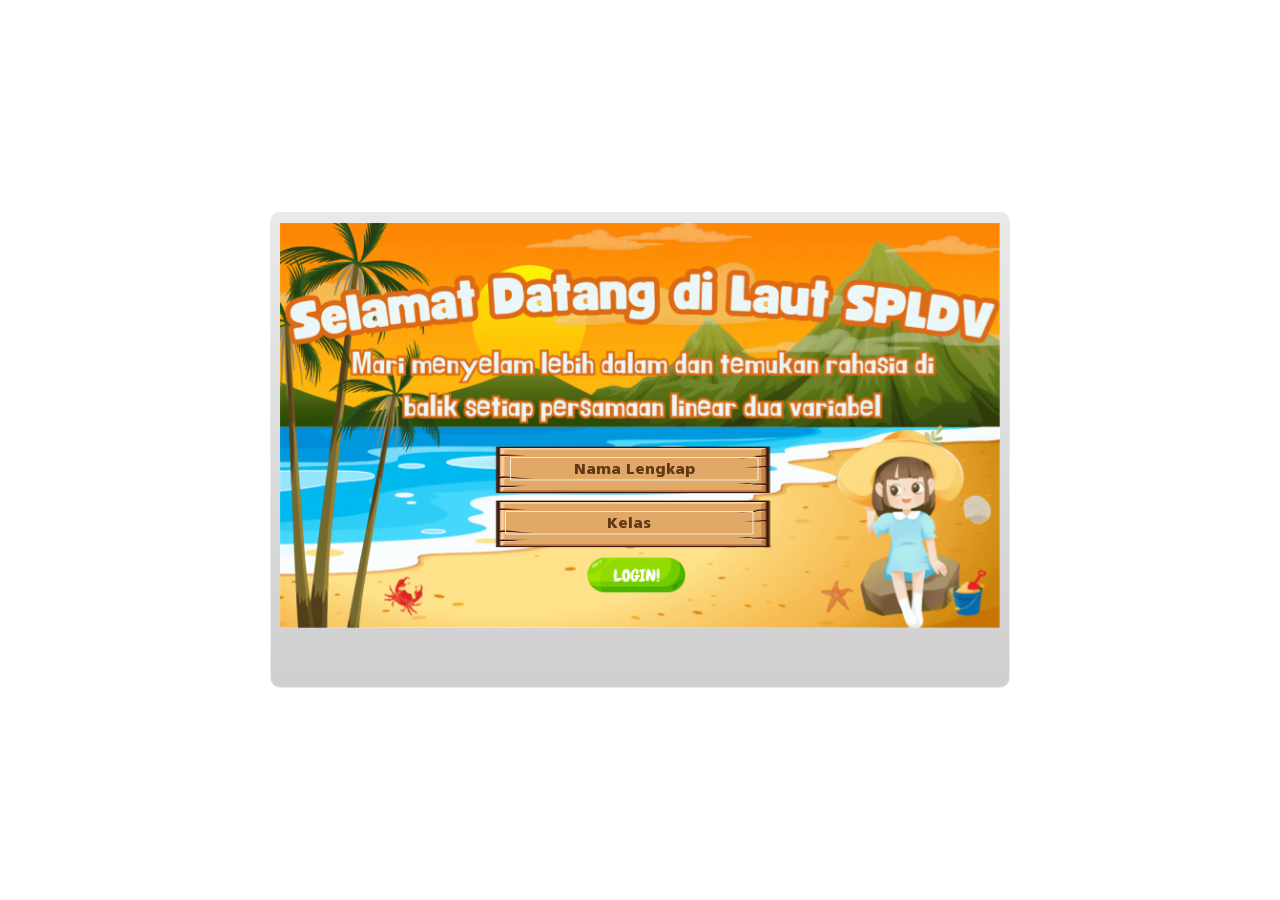
<file: story_html5.html>
<!DOCTYPE html>
<html lang="en-US">
<head>
  <meta charset="utf-8">
  <!-- Created using Storyline 3 - http://www.articulate.com  -->
  <!-- version: 3.11.23355.0 -->
  <title>MTK Kelas 9 SPLDV</title>
  <meta http-equiv="x-ua-compatible" content="IE=edge" />
  <meta name="viewport" content="width=device-width, initial-scale=1.0, user-scalable=no, shrink-to-fit=no, minimal-ui" />
  <meta name="apple-mobile-web-app-capable" content="yes" />
  <style>
    html, body { height: 100%; padding: 0; margin: 0 }
    #app { height: 100%; width: 100%; }
  </style>
  
  <script>window.THREE = { };</script>
</head>
<body style="background: #FFFFFF" class="cs-HTML theme-classic">
  <!-- 360 -->
  <script>!function(e){function n(e,i){return e.test(i)}function i(e){var i=e||navigator.userAgent,o=i.split("[FBAN");if(void 0!==o[1]&&(i=o[0]),this.apple={phone:n(t,i),ipod:n(d,i),tablet:!n(t,i)&&n(s,i),device:n(t,i)||n(d,i)||n(s,i)},this.amazon={phone:n(h,i),tablet:!n(h,i)&&n(a,i),device:n(h,i)||n(a,i)},this.android={phone:n(h,i)||n(b,i),tablet:!n(h,i)&&!n(b,i)&&(n(a,i)||n(r,i)),device:n(h,i)||n(a,i)||n(b,i)||n(r,i)},this.windows={phone:n(l,i),tablet:n(p,i),device:n(l,i)||n(p,i)},this.other={blackberry:n(f,i),blackberry10:n(u,i),opera:n(c,i),firefox:n(A,i),chrome:n(w,i),device:n(f,i)||n(u,i)||n(c,i)||n(A,i)||n(w,i)},this.seven_inch=n(v,i),this.any=this.apple.device||this.android.device||this.windows.device||this.other.device||this.seven_inch,this.phone=this.apple.phone||this.android.phone||this.windows.phone,this.tablet=this.apple.tablet||this.android.tablet||this.windows.tablet,"undefined"==typeof window)return this}function o(){var e=new i;return e.Class=i,e}var t=/iPhone/i,d=/iPod/i,s=/iPad/i,b=/(?=.*\bAndroid\b)(?=.*\bMobile\b)/i,r=/Android/i,h=/(?=.*\bAndroid\b)(?=.*\bSD4930UR\b)/i,a=/(?=.*\bAndroid\b)(?=.*\b(?:KFOT|KFTT|KFJWI|KFJWA|KFSOWI|KFTHWI|KFTHWA|KFAPWI|KFAPWA|KFARWI|KFASWI|KFSAWI|KFSAWA)\b)/i,l=/IEMobile/i,p=/(?=.*\bWindows\b)(?=.*\bARM\b)/i,f=/BlackBerry/i,u=/BB10/i,c=/Opera Mini/i,w=/(CriOS|Chrome)(?=.*\bMobile\b)/i,A=/(?=.*\bFirefox\b)(?=.*\bMobile\b)/i,v=new RegExp("(?:Nexus 7|BNTV250|Kindle Fire|Silk|GT-P1000)","i");"undefined"!=typeof module&&module.exports&&"undefined"==typeof window?module.exports=i:"undefined"!=typeof module&&module.exports&&"undefined"!=typeof window?module.exports=o():"function"==typeof define&&define.amd?define("isMobile",[],e.isMobile=o()):e.isMobile=o()}(this);
    window.isMobile.apple.tablet = window.isMobile.apple.tablet ||
      (navigator.platform === 'MacIntel' && navigator.maxTouchPoints > 1);
    window.isMobile.apple.device = window.isMobile.apple.device || window.isMobile.apple.tablet;
    window.isMobile.tablet = window.isMobile.tablet || window.isMobile.apple.tablet;
    window.isMobile.any = window.isMobile.any || window.isMobile.apple.tablet;
  </script>

  <div id="focus-sink" aria-hidden="true" tabIndex="-1"></div>

  <div id="preso"></div>
  <script>
    window.DS = {};
    window.globals = {
      DATA_PATH_BASE: '',
      HAS_FRAME: true,
      HAS_SLIDE: true,

      lmsPresent: false,
      tinCanPresent: false,
      cmi5Present: false,
      aoSupport: false,
      scale: 'noscale',
      captureRc: false,
      browserSize: 'optimal',
      bgColor: '#FFFFFF',
      features: '',
      themeName: 'classic',
      preloaderColor: '#FFFFFF',
      suppressAnalytics: false,
      productChannel: 'perpetual',
      publishSource: 'storyline',
      aid: '',
      cid: '5d633b85-eef5-4fcc-8efb-4a08237b7747',
      playerVersion: '3.11.23355.0',
      maxIosVideoElements: 5,

      
      parseParams: function(qs) {
        if (window.globals.parsedParams != null) {
          return window.globals.parsedParams;
        }
        qs = (qs || window.location.search.substr(1)).split('+').join(' ');
        var params = {},
            tokens,
            re = /[?&]?([^=]+)=([^&]*)/g;

        while (tokens = re.exec(qs)) {
          params[decodeURIComponent(tokens[1]).trim()] =
            decodeURIComponent(tokens[2]).trim();
        }
        window.globals.parsedParams = params;
        return params;
      }

    };

    (function() {

      var classTypes = [ 'desktop', 'mobile', 'phone', 'tablet' ];

      var addDeviceClasses = function(prefix, testObj) {
        var curr, i;
        for (i = 0; i < classTypes.length; i++) {
          curr = classTypes[i];
          if (testObj[curr]) {
            document.body.classList.add(prefix + curr);
          }
        }
      };

      var params = window.globals.parseParams(),
          isDevicePreview = params.devicepreview === '1',
          isPhoneOverride = params.deviceType === 'phone' || (isDevicePreview && params.phone == '1'),
          isTabletOverride = (params.deviceType === 'tablet' || isDevicePreview) && !isPhoneOverride,
          isMobileOverride = isPhoneOverride || isTabletOverride;

      var deviceView = {
        desktop: !window.isMobile.any && !isMobileOverride,
        mobile: window.isMobile.any || isMobileOverride,
        phone: isPhoneOverride || (window.isMobile.phone && !isTabletOverride),
        tablet: isTabletOverride || window.isMobile.tablet
      };

      window.globals.deviceView = deviceView;
      window.isMobile.desktop = !window.isMobile.any;
      window.isMobile.mobile = window.isMobile.any;

      addDeviceClasses('view-', deviceView);

    })();
  </script>
  
  <script src='story_content/user.js' type=text/javascript></script>
  <div class="slide-loader"></div>

  <script type="text/javascript">
    if (window.globals.deviceView.isMobile) { var doc = document, loader = doc.body.querySelector('.slide-loader'); [ 1, 2, 3 ].forEach(function(n) { var d = doc.createElement('div'); d.style.backgroundColor = window.globals.preloaderColor; d.classList.add('mobile-loader-dot'); d.classList.add('dot' + n); loader.appendChild(d); }); }
  </script>

  <div class="mobile-load-title-overlay" style="display: none">
    <div class="mobile-load-title">MTK Kelas 9 SPLDV</div>
  </div>

  <div class="mobile-chrome-warning"></div>

  <script>
    
    if (window.autoSpider && window.vInterfaceObject) {
      document.querySelector('.mobile-load-title-overlay').style.display = 'none';
    }
  </script>

  

  <link rel="stylesheet" href="html5/data/css/output.min.css" data-noprefix />
</body>
<script src="html5/lib/scripts/ds-bootstrap.min.js"></script>
</html>
</file>
<file: html5/data/css/output.min.css>
@font-face {
  font-family: 'Open SansBold CharsBold8239ED67';
  src: url('[data-uri]');
  font-style: normal;
  font-weight: normal;
}
@font-face {
  font-family: 'Open Sans Charset1_ 6ii1844EC8A';
  src: url('[data-uri]');
  font-style: normal;
  font-weight: normal;
}
@font-face {
  font-family: 'Articulate Extrabolbold115FBEFF';
  src: url('[data-uri]');
  font-style: normal;
  font-weight: normal;
}
@font-face {
  font-family: 'Open SansItalic CItalicBCADB11A';
  src: url('[data-uri]');
  font-style: normal;
  font-weight: normal;
}
@font-face {
  font-family: 'Articulate Charset1_ 5x14931534';
  src: url('[data-uri]');
  font-style: normal;
  font-weight: normal;
}
@font-face {
  font-family: 'ArticulateItalic Italic2047C7AB';
  src: url('[data-uri]');
  font-style: normal;
  font-weight: normal;
}
@font-face {
  font-family: 'ArticulateBold CharBold95DCF639';
  src: url('[data-uri]');
  font-style: normal;
  font-weight: normal;
}
@font-face {
  font-family: 'Gill Sans Ultra BolBoldEE1BC014';
  src: url('[data-uri]');
  font-style: normal;
  font-weight: normal;
}
@font-face {
  font-family: 'ElephantBold CharseBold697A9F85';
  src: url('[data-uri]');
  font-style: normal;
  font-weight: normal;
}
@font-face {
  font-family: 'Articulate ExtrabolBoldB8A5C717';
  src: url('[data-uri]');
  font-style: normal;
  font-weight: normal;
}
@font-face {
  font-family: 'Arial Charset1_ 5kqd3Jt9D56EB0C';
  src: url('[data-uri]');
  font-style: normal;
  font-weight: normal;
}
@font-face {
  font-family: 'ArticulateBoldItaItalic8EBB7F43';
  src: url('[data-uri]');
  font-style: normal;
  font-weight: normal;
}
@font-face {
  font-family: 'Articulate Extrabolbold472DC2A8';
  src: url('[data-uri]');
  font-style: normal;
  font-weight: normal;
}
@font-face {
  font-family: 'Articulate ExtrabolBold1D4657FD';
  src: url('[data-uri]');
  font-style: normal;
  font-weight: normal;
}
@font-face {
  font-family: 'Open SansBold CharsBoldE47A47C6';
  src: url('[data-uri]');
  font-style: normal;
  font-weight: normal;
}
@font-face {
  font-family: 'Articulate Charset0_v8MBBDD1F1C';
  src: url('[data-uri]');
  font-style: normal;
  font-weight: normal;
}
@font-face {
  font-family: 'Open Sans Charset0_v9TY33EDE6F2';
  src: url('[data-uri]');
  font-style: normal;
  font-weight: normal;
}
.cs-npnxnanbnsnfns00000000001 .cs-infopanel  {
  box-shadow: 0 1px 0 rgba(184, 184, 184, 1);
  background: rgba(255, 255, 255, 1);
}
.cs-npnxnanbnsnfns00000000001 .cs-infopanel .cs-link {
  color: rgba(124, 34, 128, 1);
}
.cs-npnxnanbnsnfns00000000001 .cs-infopanel .cs-link:hover {
  color: rgba(0, 0, 238, 1);
}
.cs-npnxnanbnsnfns00000000001 .cs-infopanel .cs-name {
  color: rgba(68, 68, 68, 1);
}
.cs-npnxnanbnsnfns00000000001 .cs-infopanel .cs-title {
  color: rgba(153, 153, 153, 1);
}
.cs-npnxnanbnsnfns00000000001 .cs-infopanelpopup  {
  box-shadow: 0 1px 0 rgba(184, 184, 184, 1);
  background: linear-gradient(180deg, rgba(233, 233, 233, 1) 0%, rgba(207, 207, 207, 1) 100%);
}
.cs-npnxnanbnsnfns00000000001 .cs-infopanelpopup .cs-link {
  color: rgba(124, 34, 128, 1);
}
.cs-npnxnanbnsnfns00000000001 .cs-infopanelpopup .cs-link:hover {
  color: rgba(0, 0, 238, 1);
}
.cs-npnxnanbnsnfns00000000001 .cs-infopanelpopup .cs-name {
  color: rgba(68, 68, 68, 1);
}
.cs-npnxnanbnsnfns00000000001 .cs-infopanelpopup .cs-bio {
  color: rgba(153, 153, 153, 1);
}
.cs-npnxnanbnsnfns00000000001 .cs-timer  {
  color: rgba(85, 85, 85, 1);
}
.cs-npnxnanbnsnfns00000000001 .cs-duration stop:first-child {
  stop-color: rgba(0, 215, 255, 1);
}
.cs-npnxnanbnsnfns00000000001 .cs-duration stop:last-child {
  stop-color: rgba(0, 171, 255, 1);
}
.cs-npnxnanbnsnfns00000000001 .cs-elapsed stop:first-child {
  stop-color: rgba(254, 227, 71, 1);
}
.cs-npnxnanbnsnfns00000000001 .cs-elapsed stop:last-child {
  stop-color: rgba(252, 204, 42, 1);
}
.cs-npnxnanbnsnfns00000000001 .cs-timer .cs-pie .cs-innerstroke {
  stroke: rgba(199, 199, 199, 1);
}
.cs-npnxnanbnsnfns00000000001 .cs-timer .cs-pie .cs-innerborder {
  stroke: rgba(255, 255, 255, 1);
}
.cs-npnxnanbnsnfns00000000001 .cs-window  {
  box-shadow: 0 8px 5px rgba(0, 0, 0, 0.2);
  border-color: rgba(234, 234, 234, 1);
  background: rgba(243, 243, 243, 1);
  color: rgba(85, 85, 85, 1);
}
.cs-npnxnanbnsnfns00000000001 .cs-window .cs-diva {
  border-color: rgba(247, 247, 247, 1);
}
.cs-npnxnanbnsnfns00000000001 .cs-window .cs-divb {
  border-color: rgba(211, 211, 211, 1);
}
.cs-npnxnanbnsnfns00000000001 .cs-editor .cs-editor-slide {
  color: rgba(85, 85, 85, 1);
}
.cs-npnxnanbnsnfns00000000001 .cs-editor .cs-editor-html {
  color: rgba(68, 68, 68, 1);
}
.cs-npnxnanbnsnfns00000000001 .cs-editor .cs-editor-button {
  text-shadow: 0 1px 0 rgba(240, 240, 240, 1);
  color: rgba(53, 53, 53, 1);
  border-color: rgba(177, 177, 177, 1);
  background: linear-gradient(180deg, rgba(245, 245, 245, 1) 0%, rgba(199, 199, 199, 1) 100%);
}
.cs-npnxnanbnsnfns00000000001 .cs-editor .cs-editor-button:hover {
  background: linear-gradient(180deg, rgba(242, 242, 242, 1) 0%, rgba(175, 175, 175, 1) 100%);
}
.cs-npnxnanbnsnfns00000000001 .cs-editor .cs-editor-button:active {
  background: linear-gradient(180deg, rgba(199, 199, 199, 1) 0%, rgba(244, 244, 244, 1) 100%);
}
.cs-npnxnanbnsnfns00000000001 .cs-listitem  {
  color: rgba(53, 53, 53, 1);
  border-color: rgba(223, 223, 223, 1);
}
.cs-npnxnanbnsnfns00000000001 .cs-listitem.cs-viewed {
  color: rgba(144, 144, 144, 1);
}
.cs-npnxnanbnsnfns00000000001 .cs-listitem.cs-selected {
  color: rgba(53, 53, 53, 1);
  background: rgba(192, 226, 241, 1);
}
.cs-npnxnanbnsnfns00000000001 .cs-listitem.cs-selected:hover {
  background: rgba(192, 226, 241, 1);
}
.cs-npnxnanbnsnfns00000000001 .cs-listitem.cs-selected.hover {
  background: rgba(192, 226, 241, 1);
}
.cs-npnxnanbnsnfns00000000001 .cs-listitem.cs-selected:focus {
  background: rgba(192, 226, 241, 1);
}
.cs-npnxnanbnsnfns00000000001 .cs-listitem .cs-icon-carrot {
  fill: rgba(53, 53, 53, 1);
}
.cs-npnxnanbnsnfns00000000001 .cs-listitem .cs-icon-carrot .cs-shadow {
  fill: rgba(255, 255, 255, 1);
}
.cs-npnxnanbnsnfns00000000001 .cs-listitem:hover {
  background: rgba(230, 230, 230, 1);
}
.cs-npnxnanbnsnfns00000000001 .cs-listitem.hover {
  background: rgba(230, 230, 230, 1);
}
.cs-npnxnanbnsnfns00000000001 .cs-listitem:focus {
  background: rgba(230, 230, 230, 1);
}
.cs-npnxnanbnsnfns00000000001 .cs-glossary  {
  color: rgba(53, 53, 53, 1);
}
.cs-npnxnanbnsnfns00000000001 .cs-glossary .cs-scrolling-panel {
  background: rgba(231, 231, 231, 1);
}
.cs-npnxnanbnsnfns00000000001 .cs-glossary .cs-term.cs-selected .cs-choice-list-trigger {
  color: rgba(53, 53, 53, 1);
  background: rgba(192, 226, 241, 1);
}
.cs-npnxnanbnsnfns00000000001 .cs-glossary .cs-term.cs-selected .cs-choice-list-trigger:focus {
  color: rgba(53, 53, 53, 1);
  background: rgba(192, 226, 241, 1);
}
.cs-npnxnanbnsnfns00000000001 .cs-glossary .cs-term:hover .cs-choice-list-trigger {
  background: rgba(230, 230, 230, 1);
}
.cs-npnxnanbnsnfns00000000001 .cs-glossary .cs-term.hover .cs-choice-list-trigger {
  background: rgba(230, 230, 230, 1);
}
.cs-npnxnanbnsnfns00000000001 .cs-glossary .cs-term .cs-choice-list-trigger:focus {
  background: rgba(230, 230, 230, 1);
}
.cs-npnxnanbnsnfns00000000001 .cs-glossary .cs-diva {
  border-color: rgba(226, 226, 226, 1);
}
.cs-npnxnanbnsnfns00000000001 .cs-glossary .cs-divb {
  border-color: rgba(226, 226, 226, 1);
}
.cs-npnxnanbnsnfns00000000001 .cs-glossary .cs-divc {
  border-color: rgba(250, 250, 250, 1);
}
.cs-npnxnanbnsnfns00000000001 .cs-glossary .cs-heading {
  color: rgba(68, 68, 68, 1);
}
.cs-npnxnanbnsnfns00000000001 .cs-resource .cs-separator {
  border-color: rgba(224, 224, 224, 1);
}
.cs-npnxnanbnsnfns00000000001 .cs-outline  {
  color: rgba(68, 68, 68, 1);
}
.cs-npnxnanbnsnfns00000000001 .cs-outline .cs-diva {
  border-color: rgba(198, 198, 198, 1);
}
.cs-npnxnanbnsnfns00000000001 .cs-outline .cs-divb {
  border-color: rgba(249, 249, 249, 1);
}
.cs-npnxnanbnsnfns00000000001 .cs-outline .cs-divc {
  border-color: rgba(225, 225, 225, 1);
}
.cs-npnxnanbnsnfns00000000001 .cs-outline .cs-search-filter:hover {
  color: rgba(0, 0, 238, 1);
}
.cs-npnxnanbnsnfns00000000001 .cs-outline .cs-search-filter.hover {
  color: rgba(0, 0, 238, 1);
}
.cs-npnxnanbnsnfns00000000001 .cs-transcript  {
  color: rgba(68, 68, 68, 1);
}
.cs-npnxnanbnsnfns00000000001 .cs-transcript .cs-div {
  border-color: rgba(225, 225, 225, 1);
}
.cs-npnxnanbnsnfns00000000001 .cs-tabs:not(.topmenu-item) {
  color: rgba(85, 85, 85, 1);
}
.cs-npnxnanbnsnfns00000000001 .cs-tabs .cs-inner-button:not(.topmenu-item) {
  text-shadow: 0 1px 0 rgba(240, 240, 240, 1);
}
.cs-npnxnanbnsnfns00000000001 .cs-tabs:hover:not(.topmenu-item) {
  color: rgba(51, 51, 51, 1);
}
.cs-npnxnanbnsnfns00000000001 .cs-tabs.cs-selected {
  background: rgba(243, 243, 243, 1);
  color: rgba(51, 51, 51, 1);
}
.cs-npnxnanbnsnfns00000000001 .cs-seekcontrol  {
  background: linear-gradient(180deg, rgba(245, 245, 245, 1) 0%, rgba(199, 199, 199, 1) 100%);
  border-color: rgba(177, 177, 177, 1);
}
.cs-npnxnanbnsnfns00000000001 .cs-seekcontrol .cs-button:hover .cs-icon {
  fill: rgba(85, 85, 85, 1);
}
.cs-npnxnanbnsnfns00000000001 .cs-seekcontrol .cs-button.hover .cs-icon {
  fill: rgba(85, 85, 85, 1);
}
.cs-npnxnanbnsnfns00000000001 .cs-seekcontrol .cs-button .cs-icon-shadow {
  fill: rgba(240, 240, 240, 1);
}
.cs-npnxnanbnsnfns00000000001 .cs-seekcontrol .cs-button .cs-icon {
  fill: rgba(45, 45, 45, 1);
}
.cs-npnxnanbnsnfns00000000001 .cs-seekcontrol .cs-seek .cs-fill {
  background: rgba(255, 255, 255, 1);
}
.cs-npnxnanbnsnfns00000000001 .cs-seekcontrol .cs-seek {
  background: rgba(231, 231, 231, 1);
  border-color: rgba(184, 184, 184, 1);
}
.cs-npnxnanbnsnfns00000000001 .cs-searchinput .cs-input {
  color: rgba(138, 138, 138, 1);
  border-color: rgba(173, 173, 173, 1);
  background: rgba(223, 223, 223, 1);
}
.cs-npnxnanbnsnfns00000000001 .cs-searchinput .cs-input:focus {
  color: rgba(51, 51, 51, 1);
  background: rgba(250, 250, 250, 1);
}
.cs-npnxnanbnsnfns00000000001 .cs-searchinput .cs-input:hover {
  box-shadow: inset 0 0 1px 0 rgba(107, 248, 255, 1);
}
.cs-npnxnanbnsnfns00000000001 .cs-searchinput .cs-input.hover {
  box-shadow: inset 0 0 1px 0 rgba(107, 248, 255, 1);
}
.cs-npnxnanbnsnfns00000000001 .cs-searchinput .cs-button .cs-icon {
  fill: rgba(138, 138, 138, 1);
}
.cs-npnxnanbnsnfns00000000001 .cs-searchinput .cs-button:hover {
  fill: linear-gradient(180deg, rgba(245, 245, 245, 1) 0%, rgba(199, 199, 199, 1) 100%);
}
.cs-npnxnanbnsnfns00000000001 .cs-searchinput .cs-button.hover {
  fill: linear-gradient(180deg, rgba(245, 245, 245, 1) 0%, rgba(199, 199, 199, 1) 100%);
}
.cs-npnxnanbnsnfns00000000001 .cs-menu  {
  box-shadow: 0 1px 0 rgba(184, 184, 184, 1);
  background: rgba(243, 243, 243, 1);
}
.cs-npnxnanbnsnfns00000000001 .cs-topmenu-item.active .cs-tab {
  background: rgba(243, 243, 243, 1);
}
.cs-npnxnanbnsnfns00000000001 .cs-logo  {
  box-shadow: 0 1px 0 rgba(184, 184, 184, 1);
  background: rgba(255, 255, 255, 1);
}
.cs-npnxnanbnsnfns00000000001 .cs-checkbox  {
  color: rgba(68, 68, 68, 1);
}
.cs-npnxnanbnsnfns00000000001 .cs-checkbox:hover {
  border-color: rgba(107, 248, 255, 1);
}
.cs-npnxnanbnsnfns00000000001 .cs-checkbox.hover {
  border-color: rgba(107, 248, 255, 1);
}
.cs-npnxnanbnsnfns00000000001 .cs-checkbox .cs-box {
  color: rgba(255, 255, 255, 1);
  border-color: rgba(184, 184, 184, 1);
}
.cs-npnxnanbnsnfns00000000001 .cs-checkbox .cs-box:checked::after {
  color: rgba(51, 204, 0, 1);
}
.cs-npnxnanbnsnfns00000000001 .cs-button  {
  text-shadow: 0 1px 0 rgba(240, 240, 240, 1);
  color: rgba(53, 53, 53, 1);
  border-color: rgba(177, 177, 177, 1);
  background: linear-gradient(180deg, rgba(245, 245, 245, 1) 0%, rgba(199, 199, 199, 1) 100%);
  box-shadow: 0 1px 0 rgba(207, 207, 207, 1);
}
.cs-npnxnanbnsnfns00000000001 .cs-button .cs-icon {
  fill: rgba(53, 53, 53, 1);
}
.cs-npnxnanbnsnfns00000000001 .cs-button .cs-icon-shadow {
  fill: rgba(240, 240, 240, 1);
}
.cs-npnxnanbnsnfns00000000001 .cs-button:hover {
  background: linear-gradient(180deg, rgba(242, 242, 242, 1) 0%, rgba(175, 175, 175, 1) 100%);
}
.cs-npnxnanbnsnfns00000000001 .cs-button.hover {
  background: linear-gradient(180deg, rgba(242, 242, 242, 1) 0%, rgba(175, 175, 175, 1) 100%);
}
.cs-npnxnanbnsnfns00000000001 .cs-button:active {
  background: linear-gradient(180deg, rgba(199, 199, 199, 1) 0%, rgba(244, 244, 244, 1) 100%);
}
.cs-npnxnanbnsnfns00000000001 .cs-button.cs-disabled:hover {
  background: linear-gradient(180deg, rgba(245, 245, 245, 1) 0%, rgba(199, 199, 199, 1) 100%);
}
.cs-npnxnanbnsnfns00000000001 .cs-button.cs-disabled.hover {
  background: linear-gradient(180deg, rgba(245, 245, 245, 1) 0%, rgba(199, 199, 199, 1) 100%);
}
.cs-npnxnanbnsnfns00000000001 .cs-button.cs-disabled:active {
  background: linear-gradient(180deg, rgba(245, 245, 245, 1) 0%, rgba(199, 199, 199, 1) 100%);
}
.cs-npnxnanbnsnfns00000000001 .cs-button.cs-volume:hover {
  background: linear-gradient(180deg, rgba(245, 245, 245, 1) 0%, rgba(199, 199, 199, 1) 100%);
}
.cs-npnxnanbnsnfns00000000001 .cs-button.cs-volume.hover {
  background: linear-gradient(180deg, rgba(245, 245, 245, 1) 0%, rgba(199, 199, 199, 1) 100%);
}
.cs-npnxnanbnsnfns00000000001 .cs-button.cs-volume:active {
  background: linear-gradient(180deg, rgba(245, 245, 245, 1) 0%, rgba(199, 199, 199, 1) 100%);
}
.cs-npnxnanbnsnfns00000000001.cs-base  {
  color: rgba(85, 85, 85, 1);
  border-color: rgba(233, 233, 233, 1);
  background: linear-gradient(180deg, rgba(233, 233, 233, 1) 0%, rgba(207, 207, 207, 1) 100%);
}
.cs-npnxnanbnsnfns00000000001.cs-base .cs-separator .cs-diva {
  background: rgba(211, 211, 211, 1);
}
.cs-npnxnanbnsnfns00000000001.cs-base .cs-separator .cs-divb {
  background: rgba(247, 247, 247, 1);
}
.cs-npnxnanbnsnfns00000000001.cs-base .cs-topmenu-item.active .cs-tab {
  border-color: rgba(211, 211, 211, 1);
}
.cs-npnxnanbnsnfns00000000001.cs-base .cs-topmenu-item.active .cs-panel {
  border-color: rgba(211, 211, 211, 1);
}
.cs-npnxnanbnsnfns00000000001.cs-base .cs-left {
  background: linear-gradient(180deg, rgba(219, 219, 219, 1) 0%, rgba(195, 195, 195, 1) 100%);
}
.cs-npnxnanbnsnfns00000000001.cs-base .cs-area-primary .cs-slide-container {
  background: linear-gradient(180deg, rgba(233, 233, 233, 1) 0%, rgba(207, 207, 207, 1) 100%);
}
.cs-npnxnanbnsnfns00000000001 .cs-volume::-moz-range-thumb {
  border-color: rgba(165, 165, 165, 1);
  box-shadow: inset 0 0 1px 0 rgba(212, 212, 212, 1);
  background: rgba(200, 200, 200, 1);
}
.cs-npnxnanbnsnfns00000000001 .cs-volume::-ms-thumb {
  border-color: rgba(165, 165, 165, 1);
  box-shadow: inset 0 0 1px 0 rgba(212, 212, 212, 1);
  background: rgba(200, 200, 200, 1);
}
.cs-npnxnanbnsnfns00000000001 .cs-volume::-webkit-slider-thumb {
  border-color: rgba(165, 165, 165, 1);
  box-shadow: inset 0 0 1px 0 rgba(212, 212, 212, 1);
  background: rgba(200, 200, 200, 1);
}
.cs-npnxnanbnsnfns00000000001 .cs-volume::-moz-range-track {
  border-color: rgba(242, 242, 242, 1);
  background: linear-gradient(180deg, rgba(188, 188, 188, 1) 0%, rgba(188, 188, 188, 1) 50.196%, rgba(195, 195, 195, 1) 100%);
}
.cs-npnxnanbnsnfns00000000001 .cs-volume::-ms-track {
  border-color: rgba(242, 242, 242, 1);
  background: linear-gradient(180deg, rgba(188, 188, 188, 1) 0%, rgba(188, 188, 188, 1) 50.196%, rgba(195, 195, 195, 1) 100%);
}
.cs-npnxnanbnsnfns00000000001 .cs-volume::-webkit-slider-runnable-track {
  border-color: rgba(242, 242, 242, 1);
  background: linear-gradient(180deg, rgba(188, 188, 188, 1) 0%, rgba(188, 188, 188, 1) 50.196%, rgba(195, 195, 195, 1) 100%);
}
body.show-focus .tab-focus-box {
  border-color: rgba(255, 255, 0, 1);
}
.skipnav {
  border-color: rgba(255, 255, 0, 1);
}
.fn-npnxnanbsnfns00000000001 {
  font-family: 'Open SansD6FFC9F9';
  -webkit-font-variant-ligatures: no-common-ligatures;
  font-variant-ligatures: no-common-ligatures;
}
.fn-pxabnsnfns00000000001 {
  font-family: 'Open SansD6FFC9F9';
  -webkit-font-variant-ligatures: no-common-ligatures;
  font-variant-ligatures: no-common-ligatures;
}
.fn-npxnabnsnfns00000000001 {
  font-family: 'Open SansD6FFC9F9';
  -webkit-font-variant-ligatures: no-common-ligatures;
  font-variant-ligatures: no-common-ligatures;
}
.fn-npnxnanbnsnfns00000000001 {
  font-family: 'Open SansD6FFC9F9';
  -webkit-font-variant-ligatures: no-common-ligatures;
  font-variant-ligatures: no-common-ligatures;
}
.fn-pxabnsnfns00000000000 {
  font-family: 'Open SansD6FFC9F9';
  -webkit-font-variant-ligatures: no-common-ligatures;
  font-variant-ligatures: no-common-ligatures;
}
@font-face {
  font-family: 'Open SansD6FFC9F9';
  src: url('[data-uri]');
  font-style: normal;
  font-weight: bold;
}
@font-face {
  font-family: 'Open SansD6FFC9F9';
  src: url('[data-uri]');
  font-style: normal;
  font-weight: normal;
}
.cs-InvalidPromptSlide .cs-6qm86TxJoiT-InvalidPromptSlide-btn0 {
  color: rgba(53, 53, 53, 1);
  border-color: rgba(177, 177, 177, 1);
  background: linear-gradient(180deg, rgba(245, 245, 245, 1) 0%, rgba(199, 199, 199, 1) 100%);
  text-shadow: 0 1px 0 rgba(240, 240, 240, 1);
}
.cs-InvalidPromptSlide .cs-6qm86TxJoiT-InvalidPromptSlide-btn0 .cs-html {
  color: rgba(68, 68, 68, 1);
}
.cs-InvalidPromptSlide .cs-6qm86TxJoiT-InvalidPromptSlide-btn0 .cs-slide {
  border-color: rgba(85, 85, 85, 1);
}
.cs-InvalidPromptSlide .cs-6qm86TxJoiT-InvalidPromptSlide-btn0:hover {
  background: linear-gradient(180deg, rgba(242, 242, 242, 1) 0%, rgba(175, 175, 175, 1) 100%);
}
.cs-InvalidPromptSlide .cs-6qm86TxJoiT-InvalidPromptSlide-btn0:active {
  background: linear-gradient(180deg, rgba(199, 199, 199, 1) 0%, rgba(244, 244, 244, 1) 100%);
}
.cs-PrintPromptSlide .cs-6qm86TxJoiT-PrintPromptSlide-btn0 {
  color: rgba(53, 53, 53, 1);
  border-color: rgba(177, 177, 177, 1);
  background: linear-gradient(180deg, rgba(245, 245, 245, 1) 0%, rgba(199, 199, 199, 1) 100%);
  text-shadow: 0 1px 0 rgba(240, 240, 240, 1);
}
.cs-PrintPromptSlide .cs-6qm86TxJoiT-PrintPromptSlide-btn0 .cs-html {
  color: rgba(68, 68, 68, 1);
}
.cs-PrintPromptSlide .cs-6qm86TxJoiT-PrintPromptSlide-btn0 .cs-slide {
  border-color: rgba(85, 85, 85, 1);
}
.cs-PrintPromptSlide .cs-6qm86TxJoiT-PrintPromptSlide-btn0:hover {
  background: linear-gradient(180deg, rgba(242, 242, 242, 1) 0%, rgba(175, 175, 175, 1) 100%);
}
.cs-PrintPromptSlide .cs-6qm86TxJoiT-PrintPromptSlide-btn0:active {
  background: linear-gradient(180deg, rgba(199, 199, 199, 1) 0%, rgba(244, 244, 244, 1) 100%);
}
.cs-ScrollPromptSlide .cs-6qm86TxJoiT-ScrollPromptSlide-btn0 {
  color: rgba(53, 53, 53, 1);
  border-color: rgba(177, 177, 177, 1);
  background: linear-gradient(180deg, rgba(245, 245, 245, 1) 0%, rgba(199, 199, 199, 1) 100%);
  text-shadow: 0 1px 0 rgba(240, 240, 240, 1);
}
.cs-ScrollPromptSlide .cs-6qm86TxJoiT-ScrollPromptSlide-btn0 .cs-html {
  color: rgba(68, 68, 68, 1);
}
.cs-ScrollPromptSlide .cs-6qm86TxJoiT-ScrollPromptSlide-btn0 .cs-slide {
  border-color: rgba(85, 85, 85, 1);
}
.cs-ScrollPromptSlide .cs-6qm86TxJoiT-ScrollPromptSlide-btn0:hover {
  background: linear-gradient(180deg, rgba(242, 242, 242, 1) 0%, rgba(175, 175, 175, 1) 100%);
}
.cs-ScrollPromptSlide .cs-6qm86TxJoiT-ScrollPromptSlide-btn0:active {
  background: linear-gradient(180deg, rgba(199, 199, 199, 1) 0%, rgba(244, 244, 244, 1) 100%);
}
.cs-ResumePromptSlide .cs-6qm86TxJoiT-ResumePromptSlide-btn0 {
  color: rgba(53, 53, 53, 1);
  border-color: rgba(177, 177, 177, 1);
  background: linear-gradient(180deg, rgba(245, 245, 245, 1) 0%, rgba(199, 199, 199, 1) 100%);
  text-shadow: 0 1px 0 rgba(240, 240, 240, 1);
}
.cs-ResumePromptSlide .cs-6qm86TxJoiT-ResumePromptSlide-btn0 .cs-html {
  color: rgba(68, 68, 68, 1);
}
.cs-ResumePromptSlide .cs-6qm86TxJoiT-ResumePromptSlide-btn0 .cs-slide {
  border-color: rgba(85, 85, 85, 1);
}
.cs-ResumePromptSlide .cs-6qm86TxJoiT-ResumePromptSlide-btn0:hover {
  background: linear-gradient(180deg, rgba(242, 242, 242, 1) 0%, rgba(175, 175, 175, 1) 100%);
}
.cs-ResumePromptSlide .cs-6qm86TxJoiT-ResumePromptSlide-btn0:active {
  background: linear-gradient(180deg, rgba(199, 199, 199, 1) 0%, rgba(244, 244, 244, 1) 100%);
}
.cs-ResumePromptSlide .cs-6qm86TxJoiT-ResumePromptSlide-btn1 {
  color: rgba(53, 53, 53, 1);
  border-color: rgba(177, 177, 177, 1);
  background: linear-gradient(180deg, rgba(245, 245, 245, 1) 0%, rgba(199, 199, 199, 1) 100%);
  text-shadow: 0 1px 0 rgba(240, 240, 240, 1);
}
.cs-ResumePromptSlide .cs-6qm86TxJoiT-ResumePromptSlide-btn1 .cs-html {
  color: rgba(68, 68, 68, 1);
}
.cs-ResumePromptSlide .cs-6qm86TxJoiT-ResumePromptSlide-btn1 .cs-slide {
  border-color: rgba(85, 85, 85, 1);
}
.cs-ResumePromptSlide .cs-6qm86TxJoiT-ResumePromptSlide-btn1:hover {
  background: linear-gradient(180deg, rgba(242, 242, 242, 1) 0%, rgba(175, 175, 175, 1) 100%);
}
.cs-ResumePromptSlide .cs-6qm86TxJoiT-ResumePromptSlide-btn1:active {
  background: linear-gradient(180deg, rgba(199, 199, 199, 1) 0%, rgba(244, 244, 244, 1) 100%);
}
.cs-ExternalInterfaceErrorSlide .cs-buttonOK {
  color: rgba(53, 53, 53, 1);
  border-color: rgba(177, 177, 177, 1);
  background: linear-gradient(180deg, rgba(245, 245, 245, 1) 0%, rgba(199, 199, 199, 1) 100%);
  text-shadow: 0 1px 0 rgba(240, 240, 240, 1);
}
.cs-ExternalInterfaceErrorSlide .cs-buttonOK .cs-html {
  color: rgba(68, 68, 68, 1);
}
.cs-ExternalInterfaceErrorSlide .cs-buttonOK .cs-slide {
  border-color: rgba(85, 85, 85, 1);
}
.cs-ExternalInterfaceErrorSlide .cs-buttonOK:hover {
  background: linear-gradient(180deg, rgba(242, 242, 242, 1) 0%, rgba(175, 175, 175, 1) 100%);
}
.cs-ExternalInterfaceErrorSlide .cs-buttonOK:active {
  background: linear-gradient(180deg, rgba(199, 199, 199, 1) 0%, rgba(244, 244, 244, 1) 100%);
}
</file>
